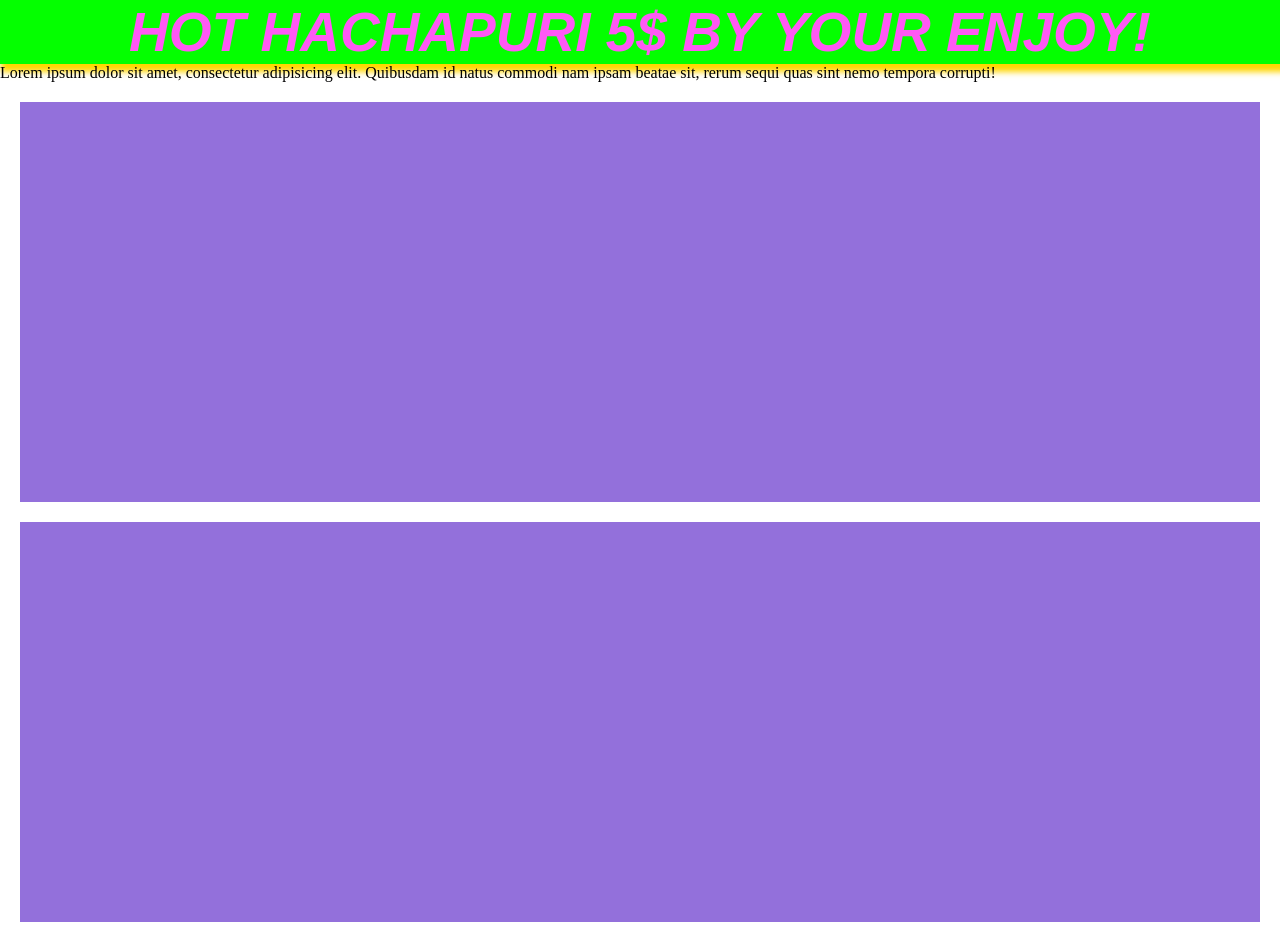
<file: lesson-1_html_css/index.html>
<!-- Create comment -> ctrl + / -->
<!-- ! Code below is html ! -->

<!DOCTYPE html>
<!-- <open></close> -->
<html>
  <!-- Utils / env settings -->
  <head>
    <meta charset="UTF-8" />
    <title>The best application!</title>
  </head>
  <!-- Add styles to the page -->
  <style>
    * {
      padding: 0;
      margin: 0;
      box-sizing: border-box;
    }
    /* 
        tag {
            scope / body
            rules 

            property : value ;
        }
    */
    h1 {
      background: rgb(4, 255, 0);
      color: rgb(255, 89, 244);
      font-family: "Franklin Gothic Medium", "Arial Narrow", Arial, sans-serif;
      font-style: italic;
      font-size: 55px;
      text-align: center;
      text-transform: uppercase;
      box-shadow: 4px 5px 6px 3px gold;
    }

    .container,
    .header {
      background: mediumpurple;
      padding: 200px;
      margin: 20px;
    }
  </style>
  <!-- Content -->
  <body>
    <!-- block -->
    <!-- width of block-typed tag = 100% -->
    <!-- h1-h6 - high -->

    <h1>Hot hachapuri 5$ by your enjoy!</h1>

    <!-- paragraph -->
    <p>
      Lorem ipsum dolor sit amet, consectetur adipisicing elit. Quibusdam id
      natus commodi nam ipsam beatae sit, rerum sequi quas sint nemo tempora
      corrupti!
    </p>

    <div id="app">
      <header class="header"></header>
      <div class="container"></div>
    </div>

    <!-- <div> - block , <span> - string -->
    <!-- <h1>World hello!</h1> -->

    <!-- <h2>Hello world!</h2>
    <h3>Hello world!</h3>
    <h4>Hello world!</h4>
    <h5>Hello world!</h5>
    <h6>Hello world!</h6> -->

    <!-- i - italic -->
    <!-- <i>Hello world</i>
    <strong>World hello</strong>
    <b>Hi ,there !</b>
    <span>When I met you I was really excited </span> -->
  </body>
</html>
</file>
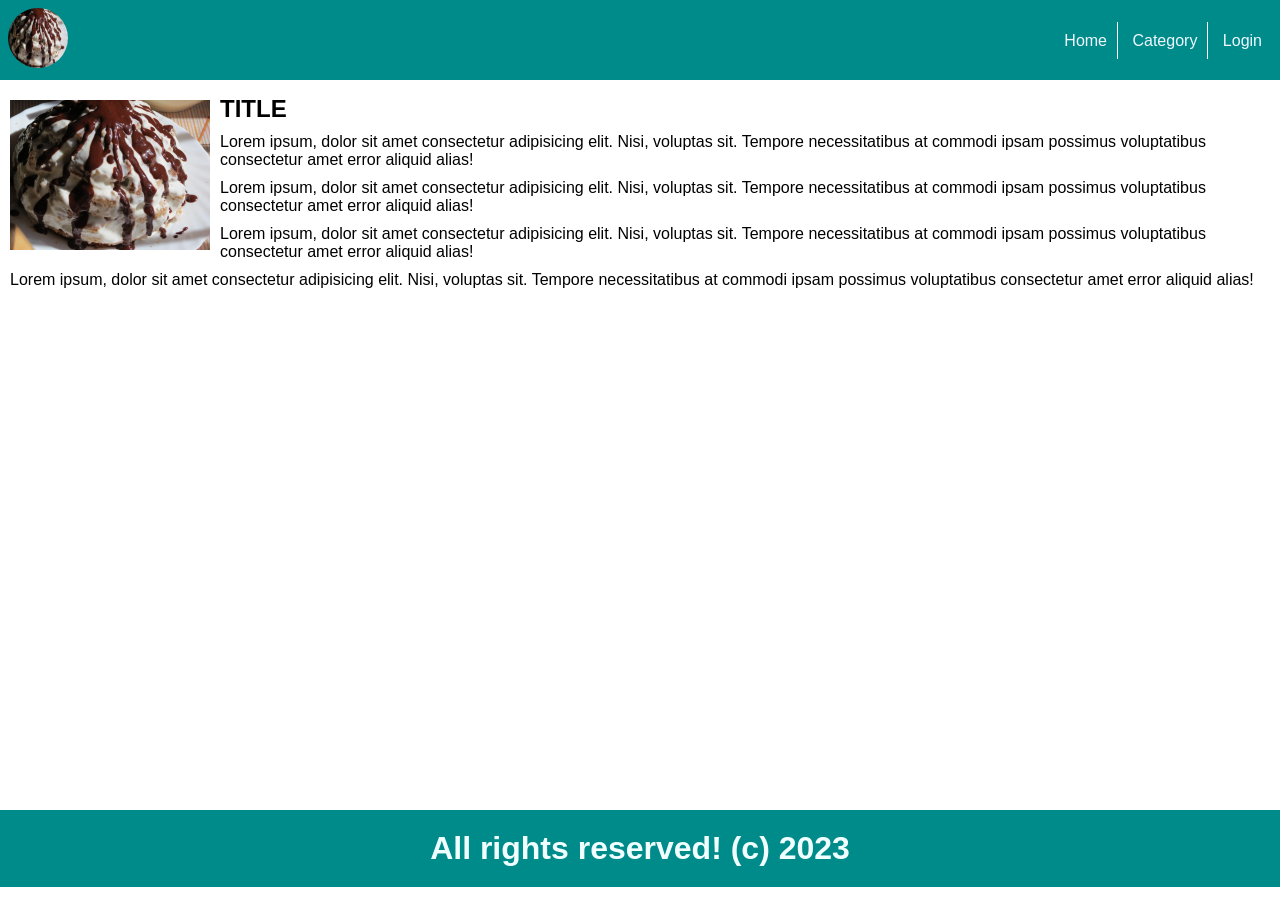
<file: lesson-4/index.html>
<!DOCTYPE html>
<html lang="en">
  <head>
    <meta charset="UTF-8" />
    <meta name="viewport" content="width=device-width, initial-scale=1.0" />
    <title>Application</title>
    <link
      rel="shortcut icon"
      href="./public/icons/logo.png"
      type="image/x-icon"
    />
    <link rel="stylesheet" href="./public/styles/style.css" />
  </head>
  <body>
    <div id="app">
      <header class="header">
        <img
          src="./public/images/main.webp"
          alt="There is nothing here yet!"
          class="logo"
        />

        <nav class="nav">
          <a href="#" class="nav-link">Home</a>
          <a href="#" class="nav-link">Category</a>
          <a href="#" class="nav-link">Login</a>
        </nav>
      </header>

      <div class="container">
        <aside class="sidebar"></aside>
        <main class="main">
          <img
            class="image"
            src="./public/images/main.webp"
            alt="Something went wrong!"
          />

          <div class="main-text">
            <h2 class="main-title">TITLE</h2>

            <p class="main-paragraph">
              Lorem ipsum, dolor sit amet consectetur adipisicing elit. Nisi,
              voluptas sit. Tempore necessitatibus at commodi ipsam possimus
              voluptatibus consectetur amet error aliquid alias!
            </p>

            <p class="main-paragraph">
              Lorem ipsum, dolor sit amet consectetur adipisicing elit. Nisi,
              voluptas sit. Tempore necessitatibus at commodi ipsam possimus
              voluptatibus consectetur amet error aliquid alias!
            </p>

            <p class="main-paragraph">
              Lorem ipsum, dolor sit amet consectetur adipisicing elit. Nisi,
              voluptas sit. Tempore necessitatibus at commodi ipsam possimus
              voluptatibus consectetur amet error aliquid alias!
            </p>

            <p class="main-paragraph">
              Lorem ipsum, dolor sit amet consectetur adipisicing elit. Nisi,
              voluptas sit. Tempore necessitatibus at commodi ipsam possimus
              voluptatibus consectetur amet error aliquid alias!
            </p>
          </div>
        </main>
      </div>

      <footer class="footer">
        <h1 class="footer-title">All rights reserved! (c) 2023</h1>
      </footer>
    </div>
  </body>
</html>
</file>
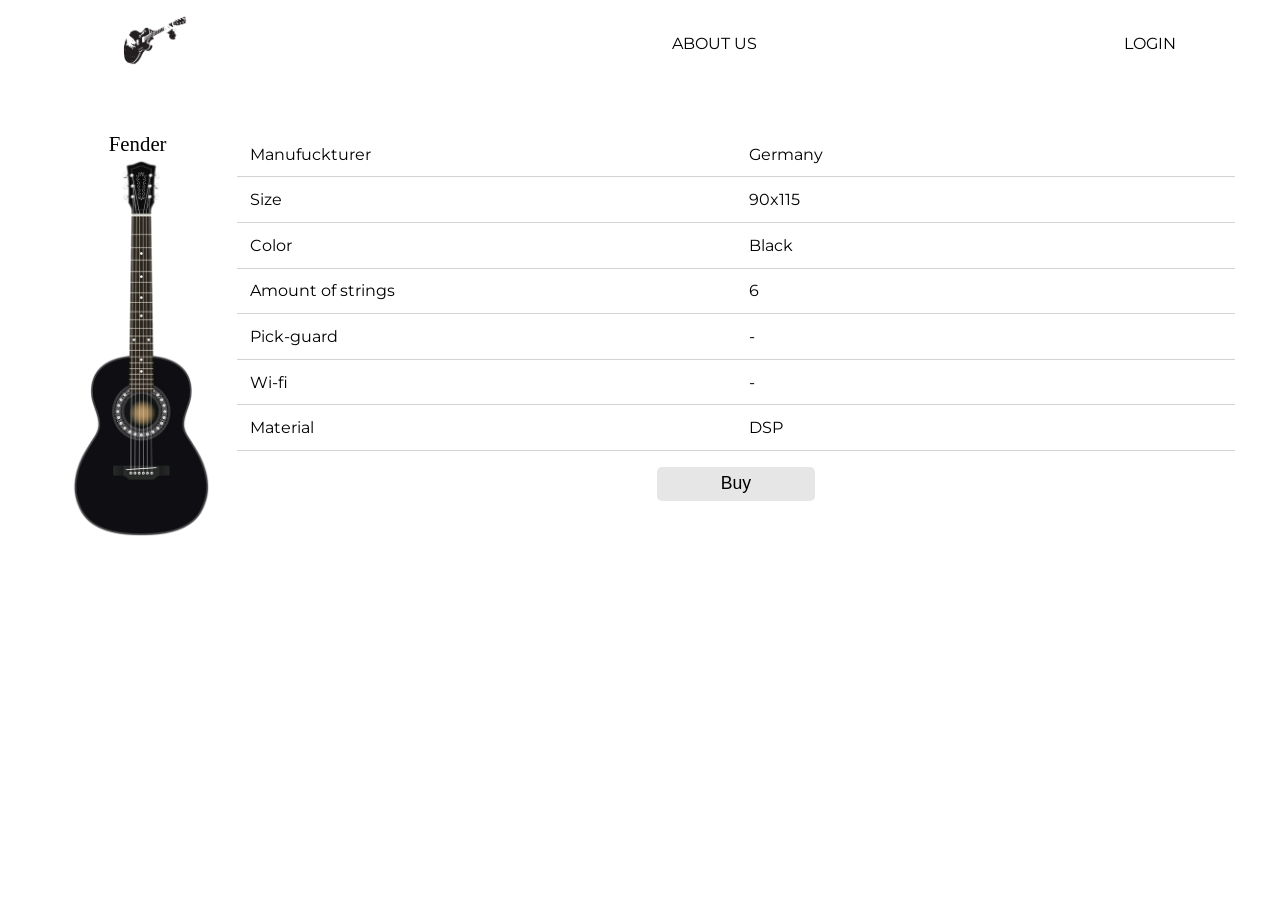
<file: lesson-5/index.html>
<!DOCTYPE html>
<html lang="en">
  <head>
    <meta charset="UTF-8" />
    <meta name="viewport" content="width=device-width, initial-scale=1.0" />
    <link rel="stylesheet" href="./public/styles/style.css" />
    <link rel="shortcut icon" href="favicon.ico" type="image/x-icon" />
    <title>Application</title>
  </head>
  <body>
    <div id="app">
      <header class="header">
        <div class="img-wrapper">
          <img
            src="./public/icons/logo.png"
            alt="Something went wrong"
            class="img"
          />
        </div>

        <nav class="nav">
          <a href="./pages/about-ass.html" class="nav__link">About us</a>
          <a href="./pages/login.html" class="nav__link">Login</a>
        </nav>
      </header>

      <main class="main">
        <div class="product">
          <div class="product__wrapper-group">
            <div class="product__title">
              <span class="title">Fender</span>
            </div>

            <div class="product__img-wrapper">
              <img
                src="./public/images/product-1.png"
                alt=""
                class="product__img"
              />
            </div>
          </div>

          <div class="product__info">
            <section class="table">
              <div class="table__row">
                <div class="table__col">Manufuckturer</div>
                <div class="table__col">Germany</div>
              </div>

              <div class="table__row">
                <div class="table__col">Size</div>
                <div class="table__col">90x115</div>
              </div>

              <div class="table__row">
                <div class="table__col">Color</div>
                <div class="table__col">Black</div>
              </div>

              <div class="table__row">
                <div class="table__col">Amount of strings</div>
                <div class="table__col">6</div>
              </div>

              <div class="table__row">
                <div class="table__col">Pick-guard</div>
                <div class="table__col">-</div>
              </div>

              <div class="table__row">
                <div class="table__col">Wi-fi</div>
                <div class="table__col">-</div>
              </div>

              <div class="table__row">
                <div class="table__col">Material</div>
                <div class="table__col">DSP</div>
              </div>
            </section>

            <div class="button-wrapper">
              <button class="button">Buy</button>
            </div>
          </div>
        </div>
      </main>
    </div>
  </body>
</html>
</file>
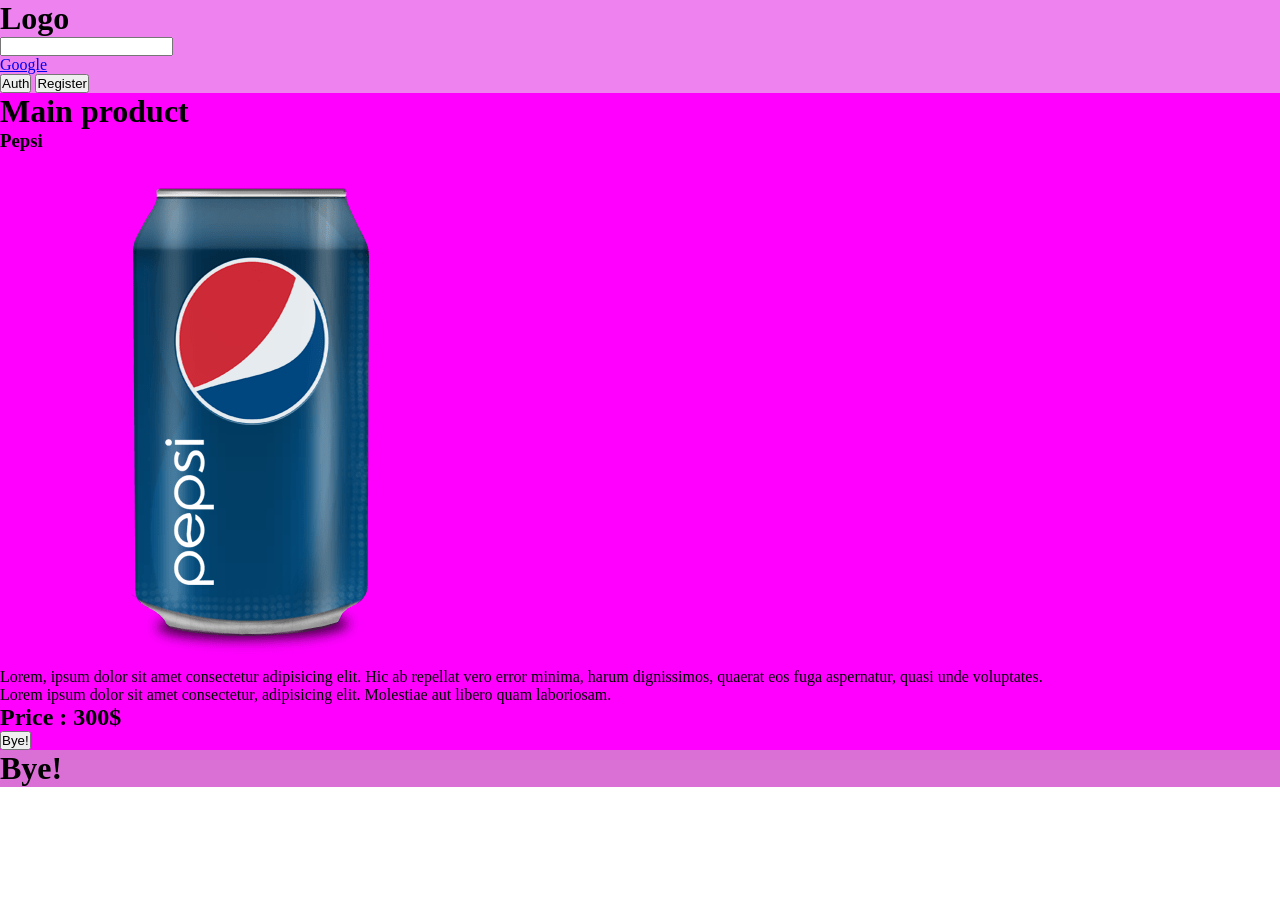
<file: lesson-2_semantic_inline-block/practice-2/index.html>
<!DOCTYPE html>
<html lang="en">
  <head>
    <meta charset="UTF-8" />
    <meta name="viewport" content="width=device-width, initial-scale=1.0" />
    <title>App</title>
    <link
      rel="shortcut icon"
      href="./public/icons/favicon.png"
      type="image/x-icon"
    />
    <link rel="stylesheet" href="./public/style/style.css" />
  </head>

  <body>
    <header>
      <h1>Logo</h1>

      <div>
        <input type="text" />
      </div>

      <nav>
        <a href="https://google.com">Google</a>
      </nav>

      <div>
        <button>Auth</button>
        <button>Register</button>
      </div>
    </header>

    <main>
      <h1>Main product</h1>

      <div>
        <h3>Pepsi</h3>
        <img src="./public/images/product.png" alt="Huck you" />

        <p>
          Lorem, ipsum dolor sit amet consectetur adipisicing elit. Hic ab
          repellat vero error minima, harum dignissimos, quaerat eos fuga
          aspernatur, quasi unde voluptates.
        </p>

        <p>
          Lorem ipsum dolor sit amet consectetur, adipisicing elit. Molestiae
          aut libero quam laboriosam.
        </p>

        <h2>Price : 300$</h2>

        <button>Bye!</button>
      </div>
    </main>

    <footer>
      <h1>Bye!</h1>
    </footer>
  </body>
</html>
</file>
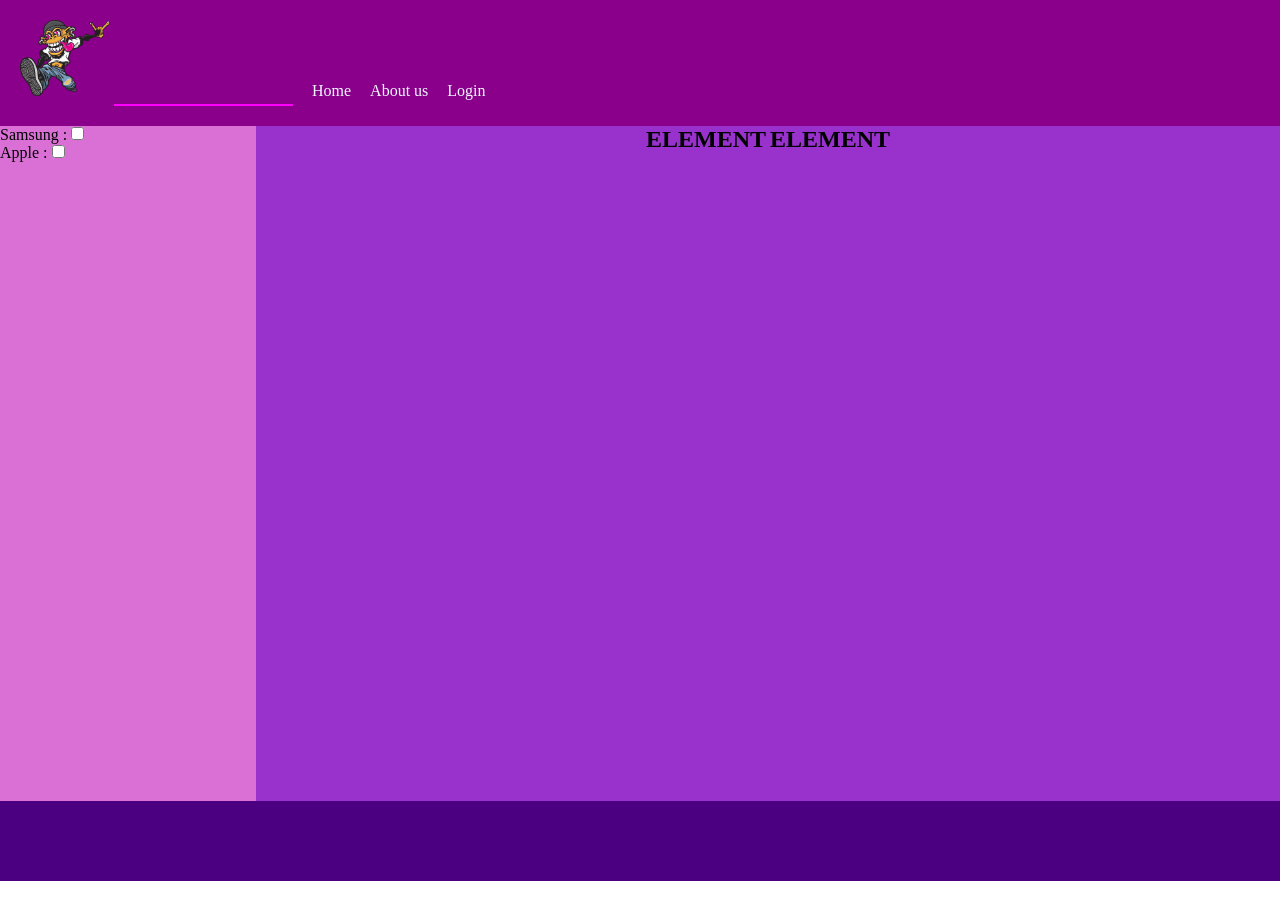
<file: lesson-3/home-work/index.html>
<!DOCTYPE html>
<html lang="en">
  <head>
    <meta charset="UTF-8" />
    <meta name="viewport" content="width=device-width, initial-scale=1.0" />
    <!-- * ./  - CWD -->
    <link rel="stylesheet" href="./styles/style.css" />
    <link rel="shortcut icon" href="./icons/logo.png" type="image/x-icon" />
    <title>App</title>
  </head>

  <body>
    <!-- ! ATTR id-->
    <!-- <h1 id="hello">Hello</h1>
    <h1 class="world">World</h1>
    <h1>!</h1>
    <h2 class="world">Not world</h2> -->
    <div id="app">
      <!-- * BEM -->
      <!-- secondary-block__element -->
      <!-- * Block -->
      <header class="header">
        <!-- * Element  -->
        <img
          class="header__logo"
          src="./icons/logo.png"
          alt="There is nothing here yet"
        />

        <input type="text" class="header__input" />

        <nav class="nav">
          <!-- <ul class="list"> -->
          <!-- <li class="list__item"> -->
          <a href="#" class="nav-link">Home</a>
          <!-- </li> -->

          <!-- <li class="list__item"> -->
          <a href="#" class="nav-link">About us</a>
          <!-- </li> -->

          <!-- <li class="list__item"> -->
          <a href="#" class="nav-link">Login</a>
          <!-- </li> -->
          <!-- </ul> -->
        </nav>
      </header>

      <div class="container">
        <aside class="sidebar">
          <div class="filter">
            <span class="filter__text"> Samsung : </span>
            <input class="filter__checkbox" type="checkbox" />
          </div>

          <div class="filter">
            <span class="filter__text"> Apple : </span>
            <input class="filter__checkbox" type="checkbox" />
          </div>
        </aside>

        <main class="main">
          <div class="product">
            <h2>ELEMENT</h2>
          </div>

          <div class="product">
            <h2>ELEMENT</h2>
          </div>
        </main>
      </div>

      <footer class="footer"></footer>
    </div>
  </body>
</html>
</file>
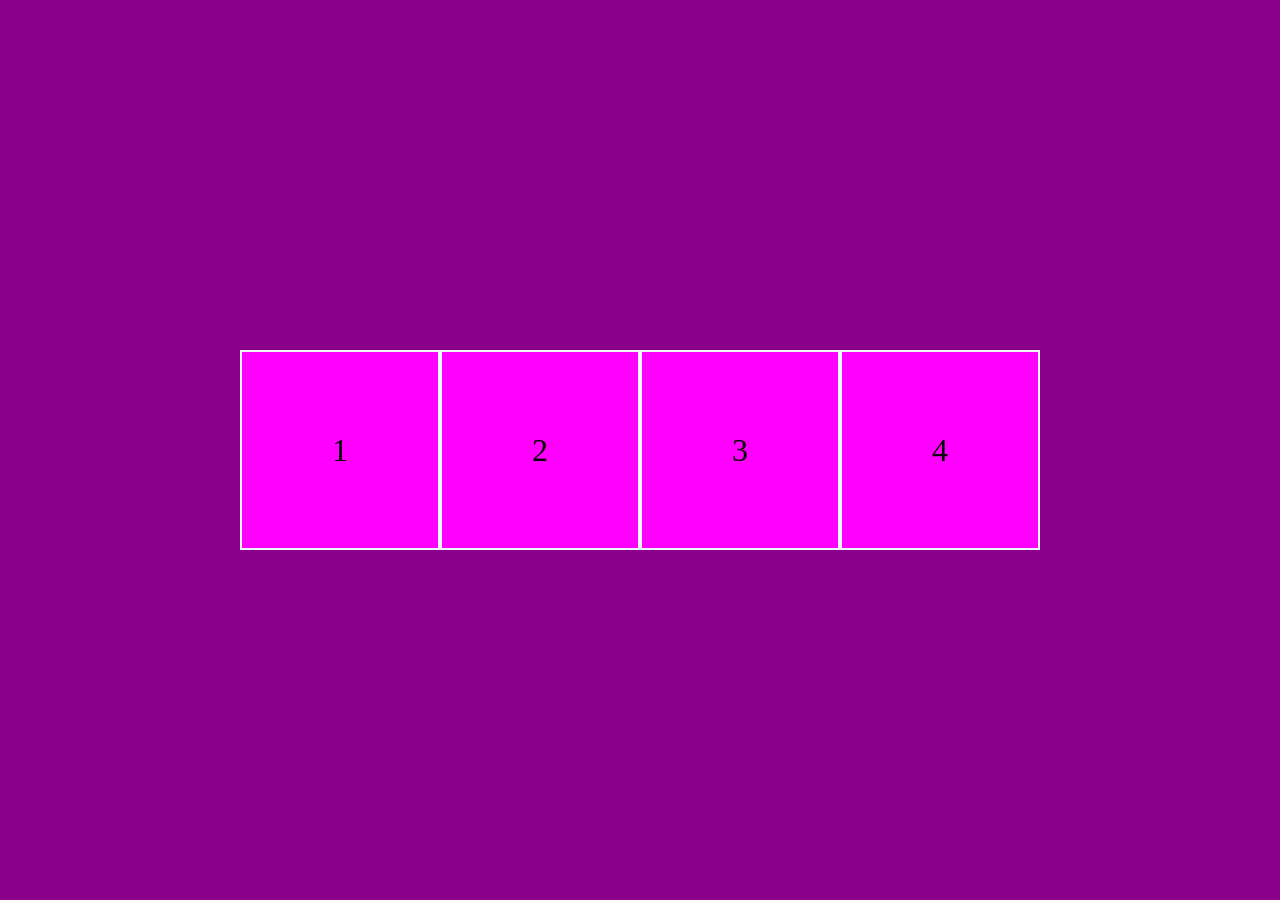
<file: lesson-4/exampe /index.html>
<!DOCTYPE html>
<html lang="en">
  <head>
    <meta charset="UTF-8" />
    <meta name="viewport" content="width=device-width, initial-scale=1.0" />
    <title>Flexbox</title>
    <link rel="stylesheet" href="./style.css" />
  </head>
  <body>
    <div class="container">
      <div class="box">1</div>
      <div class="box">2</div>
      <div class="box">3</div>
      <div class="box">4</div>
    </div>
  </body>
</html>
</file>
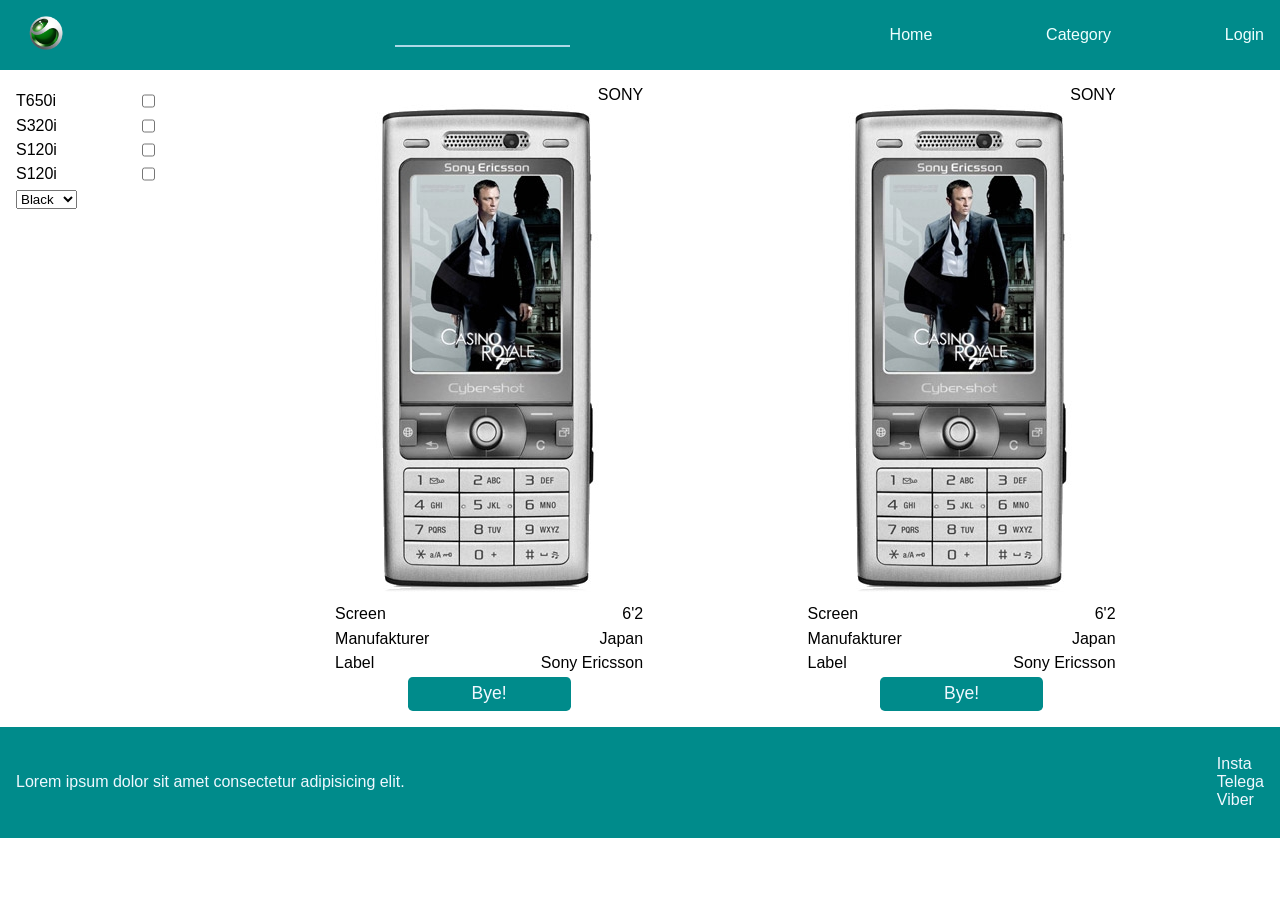
<file: lesson-4/practice/index.html>
<!DOCTYPE html>
<html lang="en">
  <head>
    <meta charset="UTF-8" />
    <meta name="viewport" content="width=device-width, initial-scale=1.0" />
    <title>Application</title>
    <link
      rel="shortcut icon"
      href="./public/icons/logo.png"
      type="image/x-icon"
    />
    <link rel="stylesheet" href="./public/styles/style.css" />
  </head>
  <body>
    <div id="app">
      <header class="header">
        <div class="header__logo-wrapper">
          <img
            src="./public/images/logo.png"
            alt="Something went wrong"
            class="header__logo"
          />
        </div>

        <div class="header__input-wrapper">
          <input type="text" class="header__input" />
        </div>

        <nav class="nav">
          <a href="#" class="nav__item">Home</a>
          <a href="#" class="nav__item">Category</a>
          <a href="#" class="nav__item">Login</a>
        </nav>
      </header>

      <div class="container">
        <aside class="sidebar">
          <div class="filter">
            <span class="filter__title">T650i</span>
            <input type="checkbox" />
          </div>

          <div class="filter">
            <span class="filter__title">S320i</span>
            <input type="checkbox" />
          </div>

          <div class="filter">
            <span class="filter__title">S120i</span>
            <input type="checkbox" />
          </div>

          <div class="filter">
            <span class="filter__title">S120i</span>
            <input type="checkbox" />
          </div>

          <select class="filter" name="manufakturer">
            <option value="black">Black</option>
            <option value="white">White</option>
            <option value="blue">Blue</option>
            <option value="yellow">Yellow</option>
          </select>
        </aside>

        <main class="main">
          <div class="product">
            <div class="product__title">
              <span>Sony</span>
            </div>

            <div class="product__img-wrapper">
              <img
                src="./public/images/product.jpeg"
                alt="Something went wrong"
                class="product__img"
              />
            </div>

            <div class="description">
              <div class="description__col">
                <div class="description__row">Screen</div>
                <div class="description__row">6'2</div>
              </div>

              <div class="description__col">
                <div class="description__row">Manufakturer</div>
                <div class="description__row">Japan</div>
              </div>

              <div class="description__col">
                <div class="description__row">Label</div>
                <div class="description__row">Sony Ericsson</div>
              </div>
            </div>

            <div class="button-wrapper">
              <button class="button">Bye!</button>
            </div>
          </div>

          <div class="product">
            <div class="product__title">
              <span>Sony</span>
            </div>

            <div class="product__img-wrapper">
              <img
                src="./public/images/product.jpeg"
                alt="Something went wrong"
                class="product__img"
              />
            </div>

            <div class="description">
              <div class="description__col">
                <div class="description__row">Screen</div>
                <div class="description__row">6'2</div>
              </div>

              <div class="description__col">
                <div class="description__row">Manufakturer</div>
                <div class="description__row">Japan</div>
              </div>

              <div class="description__col">
                <div class="description__row">Label</div>
                <div class="description__row">Sony Ericsson</div>
              </div>
            </div>

            <div class="button-wrapper">
              <button class="button">Bye!</button>
            </div>
          </div>
        </main>
      </div>

      <footer class="footer">
        <div class="footer__about">
          <span class="footer__text">
            Lorem ipsum dolor sit amet consectetur adipisicing elit.
          </span>
        </div>

        <div class="footer__map-wrapper">
          <iframe
            src="https://www.google.com/maps/embed?pb=!1m18!1m12!1m3!1d9741.405297389649!2d4.997760796608562!3d52.3821812018599!2m3!1f0!2f0!3f0!3m2!1i1024!2i768!4f13.1!3m3!1m2!1s0x47c60fce8285cb89%3A0x769da4c3e9c52566!2sParkeerplaats!5e0!3m2!1sen!2sua!4v1679507629181!5m2!1sen!2sua"
            width="150"
            height="75"
            style="border: 0"
            allowfullscreen=""
            loading="lazy"
            referrerpolicy="no-referrer-when-downgrade"
          ></iframe>
        </div>

        <div class="social-media-wrapper">
          <ul class="social-media">
            <li class="social-media__item">Insta</li>
            <li class="social-media__item">Telega</li>
            <li class="social-media__item">Viber</li>
          </ul>
        </div>
      </footer>
    </div>
  </body>
</html>
</file>
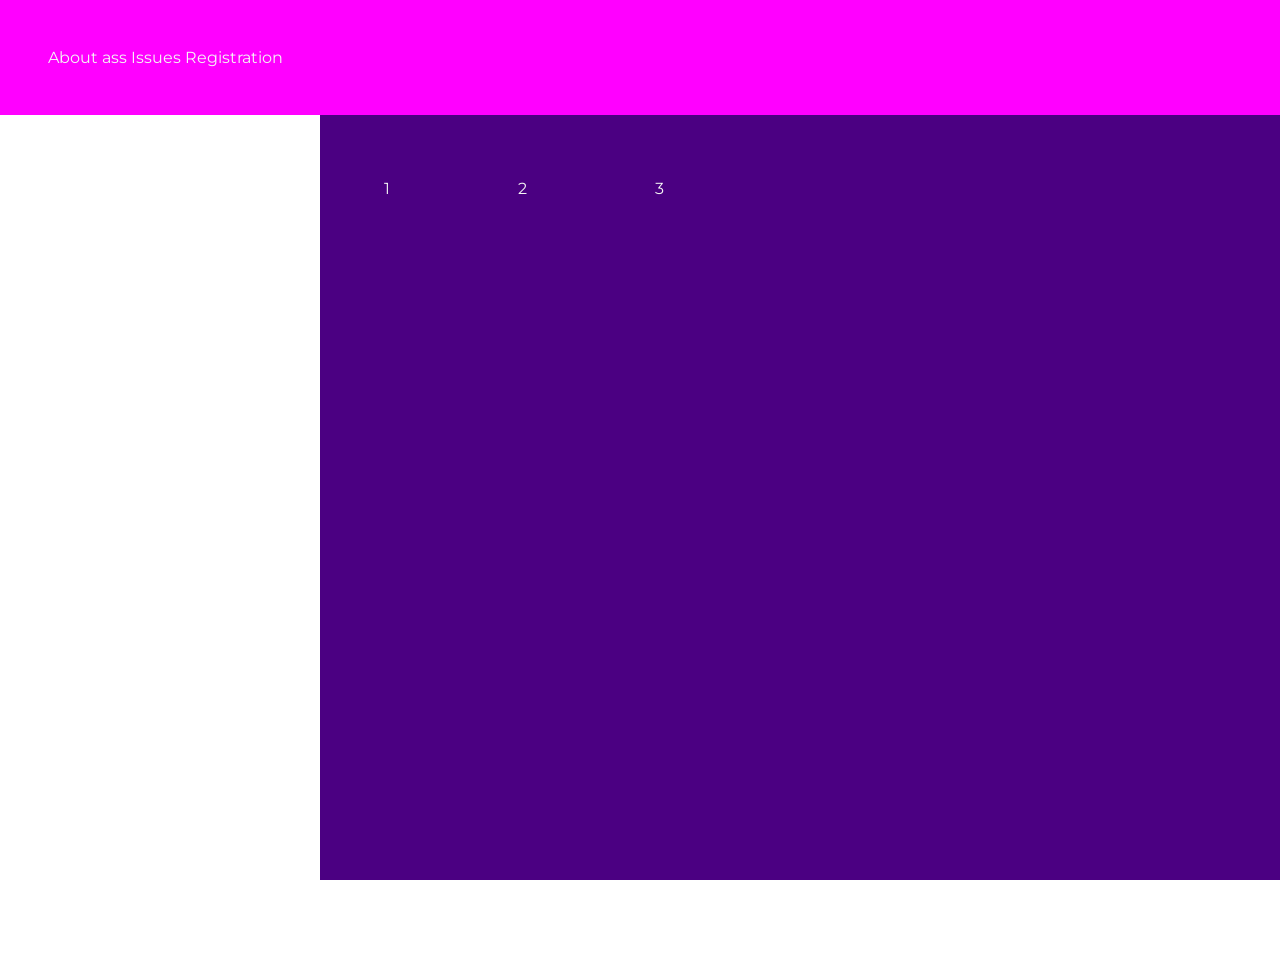
<file: lesson-6/homework/index.html>
<!DOCTYPE html>
<html lang="en">
  <head>
    <meta charset="UTF-8" />
    <meta http-equiv="X-UA-Compatible" content="IE=edge" />
    <meta name="viewport" content="width=device-width, initial-scale=1.0" />
    <title>Application</title>
    <link rel="stylesheet" href="./styles/style.css" />
  </head>
  <body>
    <div id="app">
      <header class="header">
        <nav class="nav">
          <a href="./pages/about-us.html" class="nav__link">About ass</a>
          <a href="#" class="nav__link">Issues</a>
          <a href="#" class="nav__link">Registration</a>
        </nav>
      </header>

      <section class="container">
        <aside class="sidebar"></aside>
        <main class="main">
          <div class="product">1</div>
          <div class="product">2</div>
          <div class="product">3</div>
        </main>
      </section>

      <footer class="footer"></footer>
    </div>
  </body>
</html>
</file>
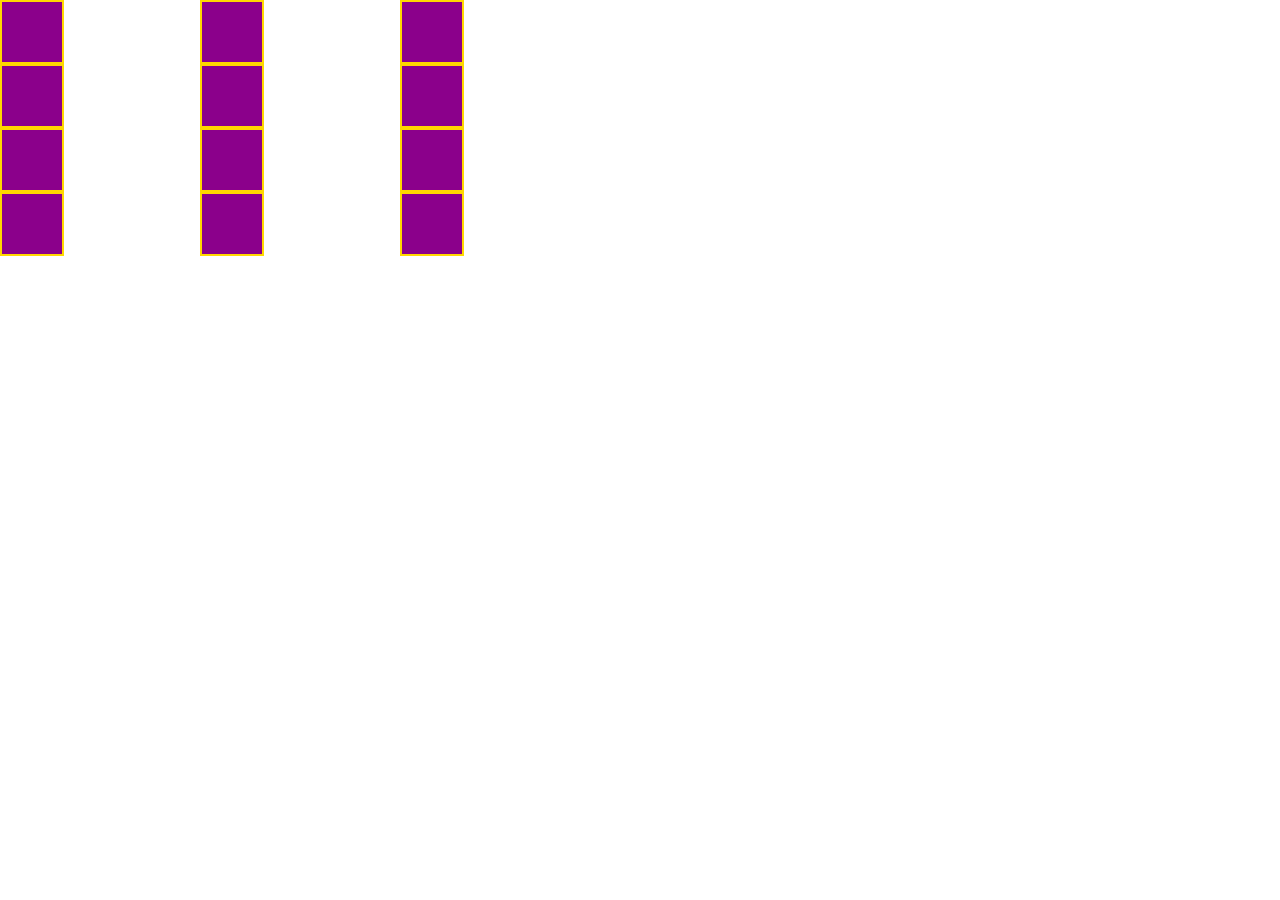
<file: lesson-7/grid/index.html>
<!DOCTYPE html>
<html lang="en">
  <head>
    <meta charset="UTF-8" />
    <meta name="viewport" content="width=device-width, initial-scale=1.0" />
    <title>Application</title>
    <link rel="stylesheet" href="./style.css" />
  </head>
  <body>
    <div class="grid">
      <div class="box"></div>
      <div class="box"></div>
      <div class="box"></div>
      <div class="box"></div>
      <div class="box"></div>
      <div class="box"></div>
      <div class="box"></div>
      <div class="box"></div>
      <div class="box"></div>
      <div class="box"></div>
      <div class="box"></div>
      <div class="box"></div>
    </div>
  </body>
</html>
</file>
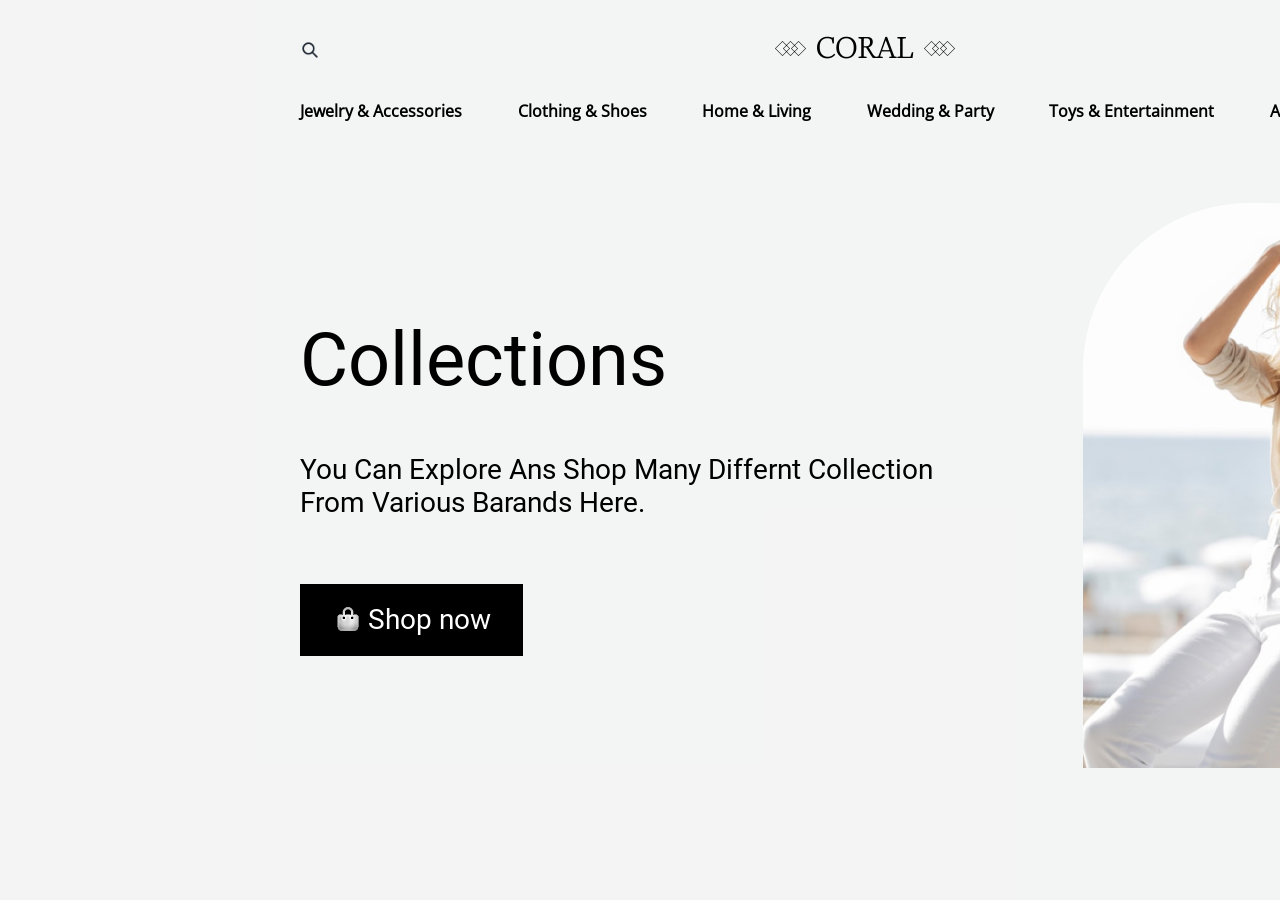
<file: lesson-7/practice/index.html>
<!DOCTYPE html>
<html lang="en">
  <head>
    <meta charset="UTF-8" />
    <meta name="viewport" content="width=device-width, initial-scale=1.0" />
    <title>Store</title>
    <!-- ! Favicon/Logo -->
    <link
      rel="shortcut icon"
      href="./public/icons/logo.png"
      type="image/x-icon"
    />
    <!-- !Styles -->
    <link rel="stylesheet" href="./styles/style.css" />
  </head>
  <body>
      <div class="grey-screen">
        <div class="main-container">
          <header class="header">
            <div class="search-img-wrapper">
              <img
                src="./public/icons/sizer.png"
                alt="Something went wrong!"
                class="profile-img"
              />
            </div>

            <div class="logo-wrapper">
              <img src="./public/icons/logo.png" alt="" class="logo" />
            </div>

            <div class="profile-group">
              <div class="profile-account">
                <div class="profile-img-wrapper">
                  <img
                    src="./public/icons/profile.png"
                    alt="Click here ... "
                    class="profile-img"
                  />
                </div>

                <div class="profile-text">
                  <span>Account</span>
                </div>
              </div>

              <div class="profile-cart">
                <div class="profile-img-wrapper">
                  <img
                    src="./public/icons/cart.png"
                    alt="Click here ... "
                    class="profile-img"
                  />
                </div>

                <div class="profile-text">
                  <span>Shopping</span>
                </div>
              </div>
            </div>
          </header>

          <nav class="nav">
            <a href="#" class="nav-link">Jewelry & Accessories</a>
            <a href="#" class="nav-link">Clothing & Shoes</a>
            <a href="#" class="nav-link">Home & Living</a>
            <a href="#" class="nav-link">Wedding & Party</a>
            <a href="#" class="nav-link">Toys & Entertainment</a>
            <a href="#" class="nav-link">Art & Collectibles</a>
            <a href="#" class="nav-link">Craft Supplies & Tools</a>
          </nav>

          <main class="content">
            <div class="content-info">
              <div class="content-title">
                <span>Collections</span>
              </div>

              <p class="content-description">
                you can explore ans shop many differnt collection From various
                barands here.
              </p>


                <div class="button-wrapper">
                    
                  <button class="button button-buy">
                    <div class="button-icon-wrapper">
                        
                        <img
                          src="./public/icons/cart.png"
                          alt="H*ck u"
                          class="button-icon"
                        />

                    </div>
                        
                        <span class="button-text">
                            Shop now
                        </span>
                </button>
                </div>

              </div>
              <div class="content-img-wrapper">
                <img
                  src="./public/images/main-img.png"
                  alt="There is nothing here yet!"
                  class="content-img"
                />
              </div>
            </div>

          </main>
        </div>
      </div>
  </body>
</html>
</file>
<file: lesson-4/public/styles/style.css>
* {
    padding: 0;
    margin: 0;
}

a {
    color: inherit;
    text-decoration: none;
}

#app {
    /* background: darkmagenta; */
    height: 100vh;
    font-family: sans-serif ;
}

.header {
    padding: 8px;
    background: darkcyan;
    color : aliceblue;
}

.logo {
    width: 60px;
    height: 60px;
    /* round something */
    border-radius: 50%;
}

.nav {
    float: right;
    margin-top: 24px;
}

.nav-link:not(.nav-link:last-child) {
    border-right: 1px solid white;
    padding: 10px;
}
.nav-link:last-child {
    padding: 10px ;
}

.image {
    width: 200px;
    float: left;
    padding: 10px;
}

.main {
    height: 80vh;
}

.main-text {
    margin: 10px;
}

.main-paragraph {
    margin-top: 10px;
}

.main-title {
    padding-top: 5px;
}

.footer {
    background: darkcyan;
    text-align: center;
    padding: 20px;
    color: azure;
}
</file>
<file: lesson-5/public/styles/style.css>
@font-face {
    font-family: "roboto";
    src: url("../fonts/Roboto/Roboto-Medium.ttf");
}

@font-face {
    font-family: "mostserrat";
    src: url("../fonts/Montserrat/Montserrat-VariableFont_wght.ttf");
}

* {
    padding: 0;
    margin: 0;
    box-sizing: border-box;
}

li {
    list-style-type: none;
}

a {
    color: inherit;
    text-decoration: none;
}

.form {
    display: flex;
    align-items: center;
    flex-direction: column;
}

#app {
    font-family: "mostserrat";
}
/* ! 1rem - 16px */

.img-wrapper {
    display: flex;
    width: 30%;
}

.img {
    width: 6rem;
}

.header {
    padding: .6rem;
    display: flex;
    flex-direction: row;
    align-items: center;
    justify-content: space-around;
}

.nav {
    display: flex;
    width: 40%;
    justify-content: space-between;
    text-transform: uppercase;
}

.main {
    margin: 2rem;
}

.product {
    display: flex;
    justify-content: space-between;
    padding: .8rem;
}

.product__title {
    margin-left: 4rem;
    font-family: "montserrat";
    font-size: 1.3rem;
}

.product__img {
    width: 12rem;
}

.product__info {
    width: 100%;
    
}

.table {
    display: flex;
    flex-direction: column;
    width: 100%;
}

.table__row {
    display: flex;
    width: 100%;
    justify-content: space-between;
}

.table__col {
    width: 100%;
    border-bottom: 1px solid lightgrey;
    padding: .8rem;
}

.button-wrapper {
    display: flex;
    justify-content: center;
    margin-top: 1rem;
}

.button {
    cursor: pointer;
    padding: .4rem 4rem;
    border: none;
    background: rgb(230, 230, 230);
    font-size: 1.1rem;
    border-radius: .3rem;
    transition: ease 300ms;
}

.button:hover {
    background: #232323;
    color: rgb(230, 230, 230);
    font-size: 1.1rem;
    border-radius: .3rem;
    box-shadow: 3px 4px 4px #232323;
}
</file>
<file: lesson-2_semantic_inline-block/practice-2/public/style/style.css>
* {
    padding: 0;
    margin: 0;
    box-sizing: border-box;
}
header {
    background: violet;
}

main {
    background: fuchsia;
}

footer {
    background: orchid;
}
</file>
<file: lesson-3/home-work/styles/style.css>
/* * -> ALL */

* {
    margin: 0px ;
    /* margin-top: 0px ;
    margin-left: 0px ;
    margin-bottom: 0px ;
    margin-right: 0px ; */
    padding: 0px ;
    /* padding-top: 0px ;
    padding-left: 0px ;
    padding-bottom: 0px ;
    padding-right: 0px ; */
    box-sizing: border-box;
}

a {
    color: aliceblue;
    text-decoration: none;
}

li {
    list-style-type: none;
}

.header {
    background: darkmagenta;
    padding: 20px;
}

.header__logo {
    width: 90px;
}

.header__input {
    padding: 5px;
    border: none;
    background: inherit;
    color : aliceblue;
    border-bottom: 2px solid fuchsia;
}

.nav ,.sidebar {
    display: inline-block;
}

.nav-link {
    margin-left: 15px;
}

.sidebar , main {
    height: 100%;

}
.sidebar {
    background: orchid;
    width: 20%;
}

/* 100vh - 1screen */
.container {
    height: 75vh;
}

/* % */
.main {
    float: right;
    background: darkorchid;
    width: 80%;
    text-align: center;
}

h2 , .product {
    display: inline;
}

.footer {
   padding: 40px;
    background: indigo; 
}

/* h1 {
    border : 2px solid aliceblue;
    background: orchid;
}

h2 {
    background: darkmagenta;
} */

/* select by className */
/* .className {} */
/* #id {} */
/* .world {
    color : whitesmoke ;
}

#hello {
    color : fuchsia;
} */
</file>
<file: lesson-4/exampe /style.css>
* {
    padding: 0;
    margin: 0;
    box-sizing: border-box;
}

.container {
    display: flex;
    background: darkmagenta;
    height: 100vh;
    /* x */
    justify-content: center;
    /* y */
    align-items: center;
}

.box {
    background: fuchsia;
    width: 200px;
    height: 200px;
    font-size: 2rem;
    border: 2px solid aliceblue;
    display: flex;
    /* x */
    justify-content: center;
    /* y */
    align-items: center;

}
</file>
<file: lesson-4/practice/public/styles/style.css>
* {
    padding: 0;
    margin: 0;
    box-sizing: border-box;
}

a {
    color: inherit;
    text-decoration: none;
}

li {
    list-style-type: none;
}

/* 
    1rem = 16px
*/

#app {
    font-family: sans-serif;
}

.header {
    display: flex;
    padding: 1rem;
    background: darkcyan;
    color : azure;

    /* direction */
    flex-direction: row;

    /* y */
    align-items: center;

    /* x */
    justify-content: space-between;
}

.nav {
    width: 30%;
    display: flex;
    justify-content: space-between;
}

/* .header__logo-wrapper { */
    /* 
    * %
    */
    /* float: left; */
/* } */

/* .header__input-wrapper { */
    /* float: left; */
/* } */

.header__input {
    padding: .2rem;
    border: none;
    background: inherit;
    border-bottom: 2px solid lightblue;
}

.header__logo {
    width: 60px;
}

.container {
    display: flex;
}

.sidebar {
    width: 15%;
    padding-right: 1rem;
    padding: 1rem;
}

.filter {
    display: flex;
    justify-content: space-between;
    margin-top: 0.4rem;
}

.main {
    width: 100%;
    display: flex;
    justify-content: space-evenly;
}

.product {
    margin-top: 1rem;
}

.product__title {
    text-align: end;
    text-transform: uppercase;

}

.description__col {
    display: flex;
    justify-content: space-between;
    margin-top: .4rem;
}

.button-wrapper {
    display: flex;
    justify-content: center;
}

.button {
    margin-top: .3rem;
    padding: .4rem 4rem;
    border: none;
    background: darkcyan;
    color: aliceblue;
    font-size: 1.1rem;
    border-radius: 0.3rem;
}

.footer {
    display: flex;
    /*  */
    align-items: center;
    justify-content: space-between;
    padding: 1rem;
    background: darkcyan;
    color: aliceblue;
    margin-top: 1rem;
}
</file>
<file: lesson-6/homework/styles/style.css>
@import url("./variables.css");

* {
    padding: 0;
    margin: 0;
    box-sizing: border-box;
}

a {
    color : inherit;
    text-decoration: none;
}

li {
    list-style-type: none;
}

#app {
    font-family: var(--primary-ff);
    color: var(--secondary-font-color);
}

.header {
    padding: var(--padding-xl);
    background: fuchsia;
}

.container {
    display: flex;
    height: 85vh;
}

.sidebar , .product , .footer {
    background: var(--main-bg);

}

.sidebar {
    width: 25%;
}

.main {
    background: indigo;
    width: 75%;
    display: flex;
}

.product {
    padding: 3rem;
    height: 6rem;
    margin: 1rem;
}

.footer {
    padding: var(--padding-xl);
}


/* .header--orange {
    background: orange;
} */
</file>
<file: lesson-7/grid/style.css>
* {
    padding: 0;
    margin: 0;
    box-sizing: border-box;
}

.grid {
    display: grid;
    /* grid-template-columns */
    /* grid-template-tows */
    /* 1fr */
    /* grid-template-columns:1fr 1fr 1fr 1fr; */
    grid-template-columns: repeat(3 ,200px);
    /* grid-template-rows: 2fr 1fr 4fr; */
}

.box {
    border: 2px solid gold;
    height: 4rem;
    width: 4rem;
    background: darkmagenta;
}
</file>
<file: lesson-7/practice/styles/style.css>
@import url("./variables.css");

* {
    padding: 0;
    margin: 0;
    box-sizing: border-box;
}

a {
    text-decoration: none;
    color: inherit;
}

li {
    list-style-type: none;
}

.grey-screen {
    display: flex;
    justify-content: center;
    background: var(--background-grey);
    width: 1920px;
    height: 100vh;
}

.main-container {   
    width: 1320px;
    margin: 31px;

}

.header ,.profile-group {
    display: flex;
}

.profile-account , .profile-cart,.search-img-wrapper {
    display: flex;
    align-items: center;
}

.header  {
    font-family: var(--ff-roboto);
    justify-content: space-between;
    font-size: var(--font-size-s);
}

.logo {
    width: 180px;
}

.profile-account {
    margin-right: 22px;
}

.profile-img {
    width: 20px;
    height: 20px;
    margin-right: 8px;
}

.nav {
    display: flex;
    justify-content: space-between;
    margin-top: 30px;
}

.nav-link {
    font-family: var(--ff-OS);
    font-weight: 700;
    line-height: 24px;
}

.content {
    display: flex;
    align-items: center;
    justify-content: space-between;
    margin-top: 80px;
    text-transform: capitalize;
    font-family: var(--ff-roboto);
}

.content-title {
    font-size: var(--font-size-xxxxl);
}

.content-description {
    margin-top: 50px;
    margin-right: 100px;
    font-size: var(--font-size-l);
}

.content-img-wrapper {
    display: flex;
    justify-content: end;
}

.content-img {
    margin-right: 95px;
    width: 442px;
}

.button-icon {
    width: 30px;
}

.button-wrapper {
    margin-top: 65px;
}

.button-icon-wrapper {
    margin-top: 6px;
    margin-right: 5px;
}

.button {
    display: flex;
    justify-content: center;
    align-items: center;
    border: none;
    background: var(--background-black);
    font-family: var(--ff-roboto);
    color: var(--text-color-grey);
    width: 223px;
    height: 72px;
    font-size: var(--font-size-l);
}
</file>
